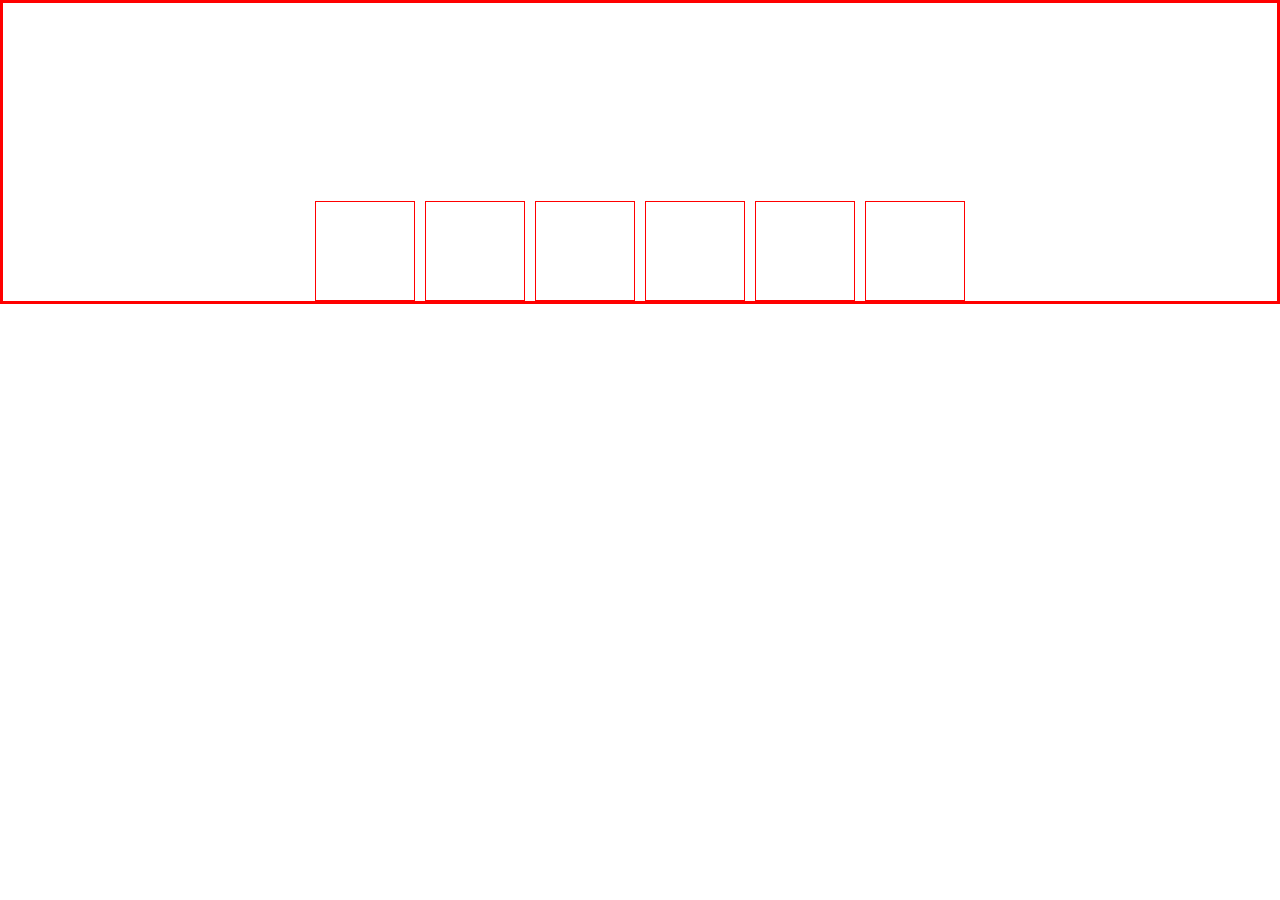
<file: foundations/flex/index.html>
<!DOCTYPE html>
<html lang="en">
    <head>
        <meta charset="UTF-8">
        <title>Playing Around</title>
        <link rel="stylesheet" href="style.css">
    </head>
    <body>
        <div class="parent">
            <div class="child"></div>
            <div class="child"></div>
            <div class="child"></div>
            <div class="child"></div>
            <div class="child"></div>
            <div class="child"></div>
        </div>
    </body>
</html>
</file>
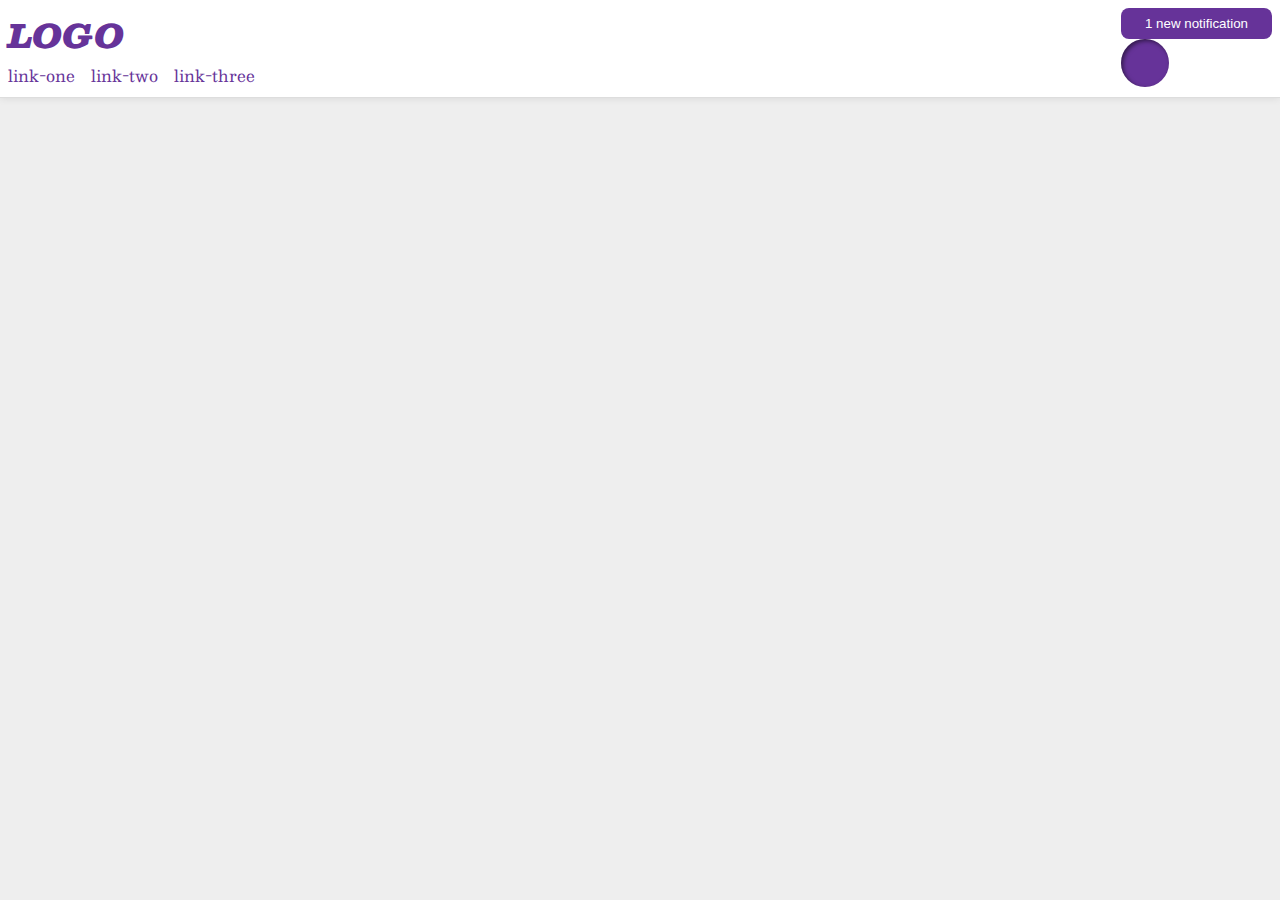
<file: foundations/flex/03-flex-header-2/index.html>
<!DOCTYPE html>
<html lang="en">
  <head>
    <meta charset="UTF-8">
    <meta http-equiv="X-UA-Compatible" content="IE=edge">
    <meta name="viewport" content="width=device-width, initial-scale=1.0">
    <title>Flex Header 2</title>
    <link rel="stylesheet" href="style.css">
  </head>
  <body>
    <div class="header">
      <div class="logo-links">
        <div class="logo"> LOGO </div>
      <ul class="links">
        <li><a href="https://google.com">link-one</a></li>
        <li><a href="https://google.com">link-two</a></li>
        <li><a href="https://google.com">link-three</a></li>
      </ul>
      </div>
      
      <div class="buttons">
        <button class="notifications">
        1 new notification
      </button>
      <div class="profile-image"></div>
      </div>
    </div>
  </body>
</html>
</file>
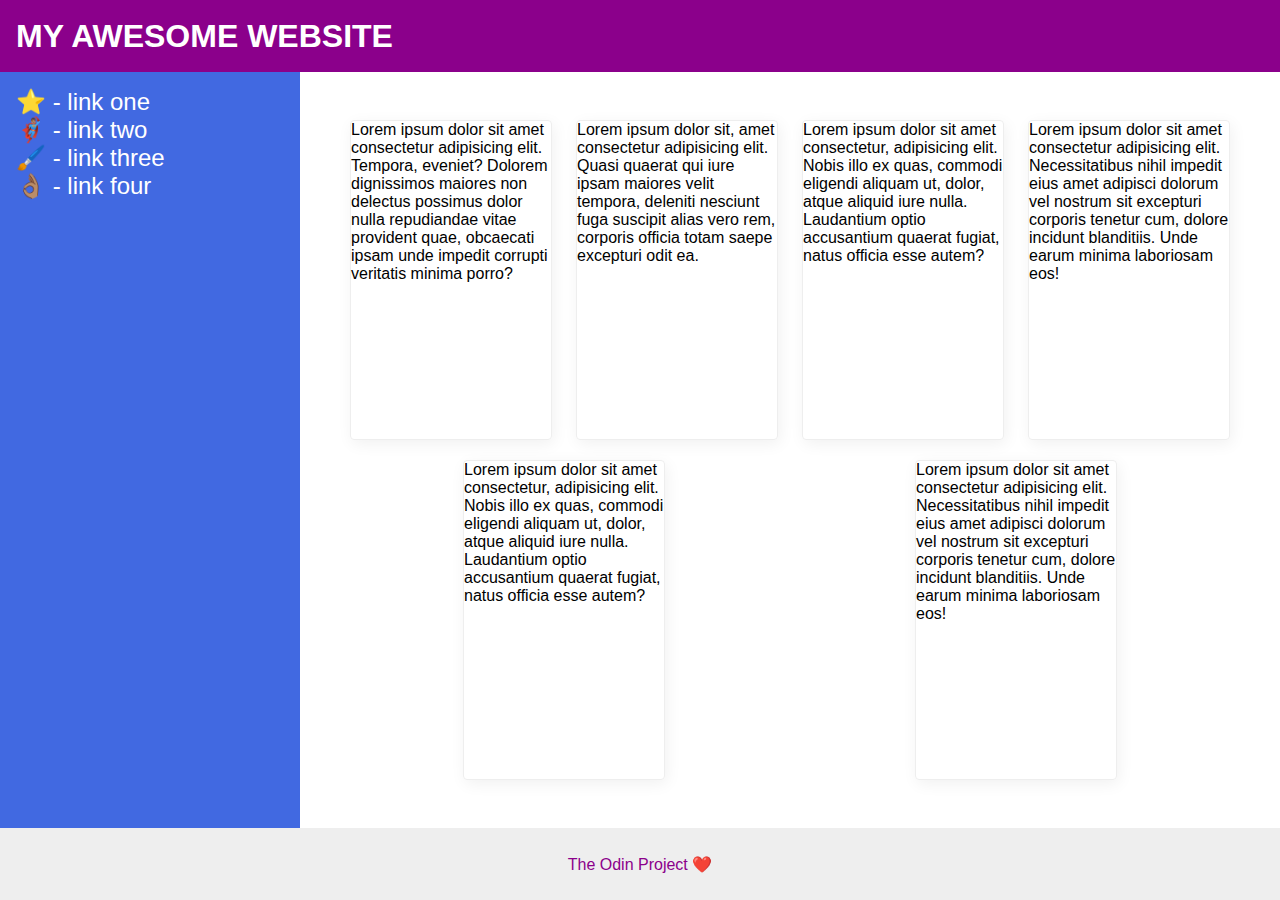
<file: foundations/flex/07-flex-layout-2/index.html>
<!DOCTYPE html>
<html lang="en">
  <head>
    <meta charset="UTF-8">
    <meta http-equiv="X-UA-Compatible" content="IE=edge">
    <meta name="viewport" content="width=device-width, initial-scale=1.0">
    <title>The Holy Grail</title>
    <link rel="stylesheet" href="style.css">
  </head>
  <body>
    <div class="header">
      MY AWESOME WEBSITE
    </div>
    
    <div class="container">
      <div class="sidebar">
      <ul>
        <li><a href="#">⭐ - link one</a></li>
        <li><a href="#">🦸🏽‍♂️ - link two</a></li>
        <li><a href="#">🖌️ - link three</a></li>
        <li><a href="#">👌🏽 - link four</a></li>
      </ul>
      </div>

      <div class="content">
        <div class="card">Lorem ipsum dolor sit amet consectetur adipisicing elit. Tempora, eveniet? Dolorem dignissimos maiores non delectus possimus dolor nulla repudiandae vitae provident quae, obcaecati ipsam unde impedit corrupti veritatis minima porro?</div>
        <div class="card">Lorem ipsum dolor sit, amet consectetur adipisicing elit. Quasi quaerat qui iure ipsam maiores velit tempora, deleniti nesciunt fuga suscipit alias vero rem, corporis officia totam saepe excepturi odit ea.</div>
        <div class="card">Lorem ipsum dolor sit amet consectetur, adipisicing elit. Nobis illo ex quas, commodi eligendi aliquam ut, dolor, atque aliquid iure nulla. Laudantium optio accusantium quaerat fugiat, natus officia esse autem?</div>
        <div class="card">Lorem ipsum dolor sit amet consectetur adipisicing elit. Necessitatibus nihil impedit eius amet adipisci dolorum vel nostrum sit excepturi corporis tenetur cum, dolore incidunt blanditiis. Unde earum minima laboriosam eos!</div>
        <div class="card">Lorem ipsum dolor sit amet consectetur, adipisicing elit. Nobis illo ex quas, commodi eligendi aliquam ut, dolor, atque aliquid iure nulla. Laudantium optio accusantium quaerat fugiat, natus officia esse autem?</div>
        <div class="card">Lorem ipsum dolor sit amet consectetur adipisicing elit. Necessitatibus nihil impedit eius amet adipisci dolorum vel nostrum sit excepturi corporis tenetur cum, dolore incidunt blanditiis. Unde earum minima laboriosam eos!</div>
      </div>
    </div>
    
    <div class="footer">
      The Odin Project ❤️
    </div>
  </body>
</html>
</file>
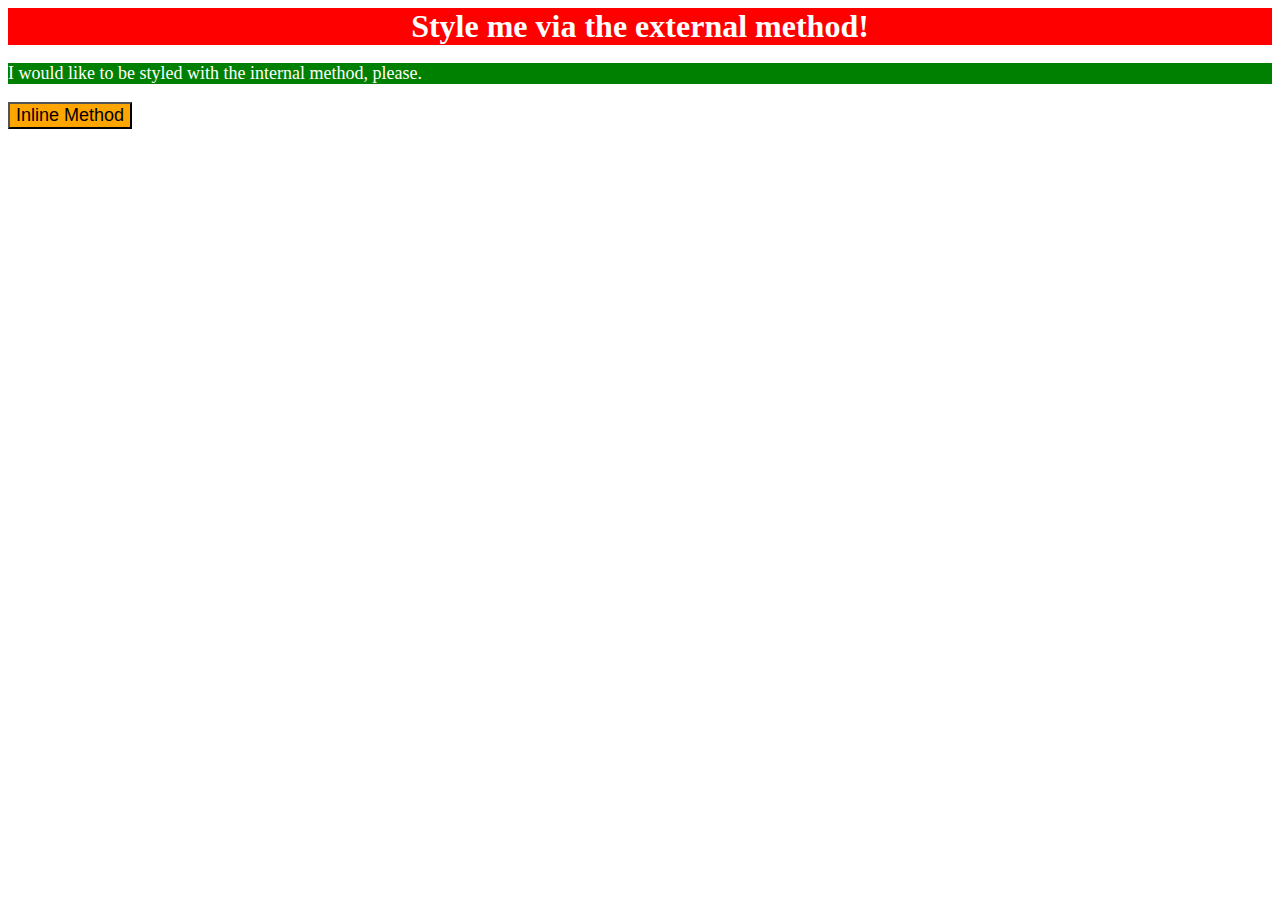
<file: foundations/intro-to-css/01-css-methods/index.html>
<!DOCTYPE html>
<html lang="en">
  <head>
    <meta charset="UTF-8">
    <meta http-equiv="X-UA-Compatible" content="IE=edge">
    <meta name="viewport" content="width=device-width, initial-scale=1.0">
    <link rel="stylesheet" href="style.css">
    <style>
      p {
        background-color: green;
        color: white;
        font-size: 18px;
      }
    </style>
    <title>Methods for Adding CSS</title>
  </head>
  <body>
    <div>Style me via the external method!</div>
    <p>I would like to be styled with the internal method, please.</p>
    <button style="background-color: orange; font-size: 18px;">Inline Method</button>
  </body>
</html>
</file>
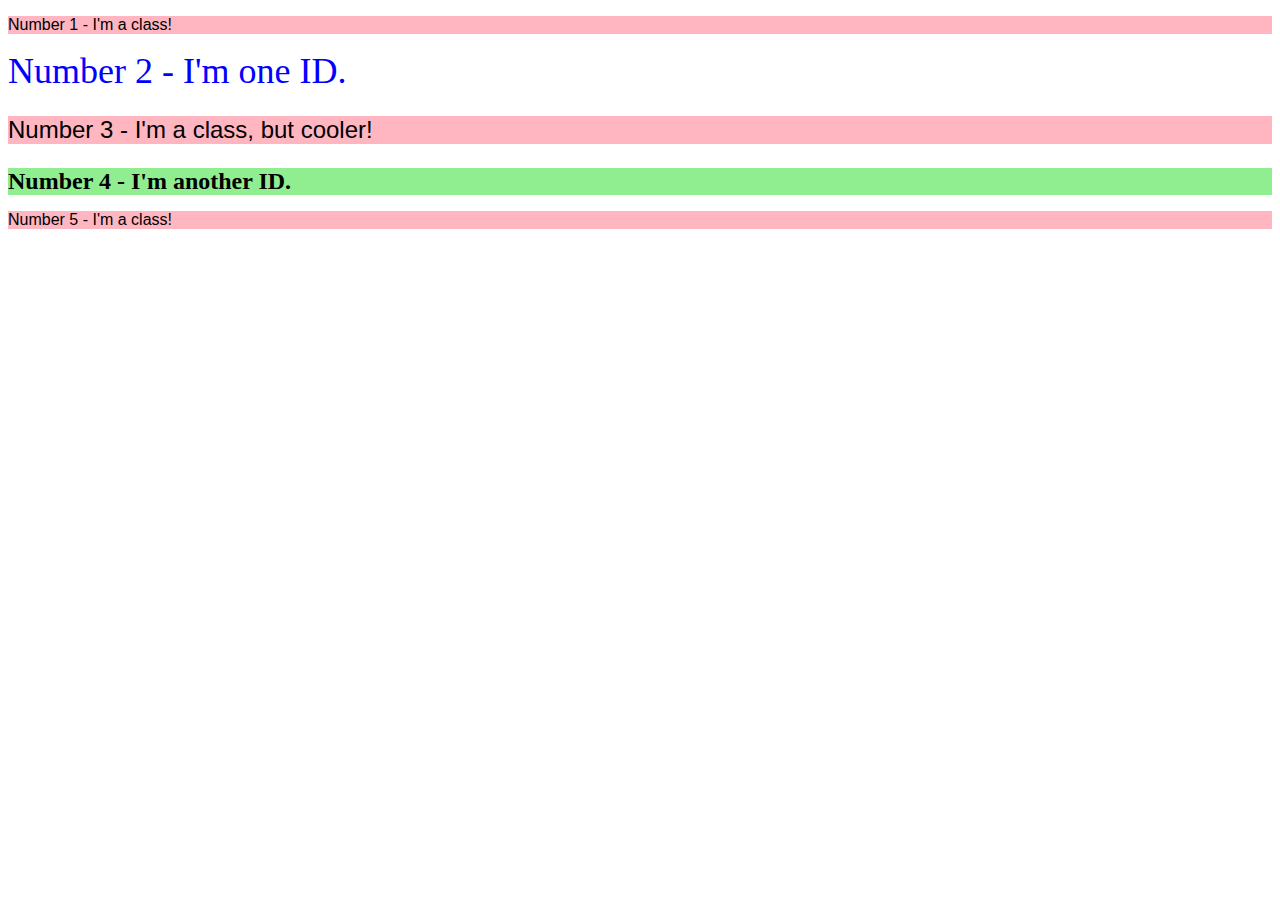
<file: foundations/intro-to-css/02-class-id-selectors/index.html>
<!DOCTYPE html>
<html lang="en">
  <head>
    <meta charset="UTF-8">
    <meta http-equiv="X-UA-Compatible" content="IE=edge">
    <meta name="viewport" content="width=device-width, initial-scale=1.0">
    <title>Class and ID Selectors</title>
    <link rel="stylesheet" href="style.css">
  </head>
  <body>
    <p class="odds">Number 1 - I'm a class!</p>
    <div id="oneid">Number 2 - I'm one ID.</div>
    <p class="odds font">Number 3 - I'm a class, but cooler!</p>
    <div id="twoid">Number 4 - I'm another ID.</div>
    <p class="odds">Number 5 - I'm a class!</p>
  </body>
</html>
</file>
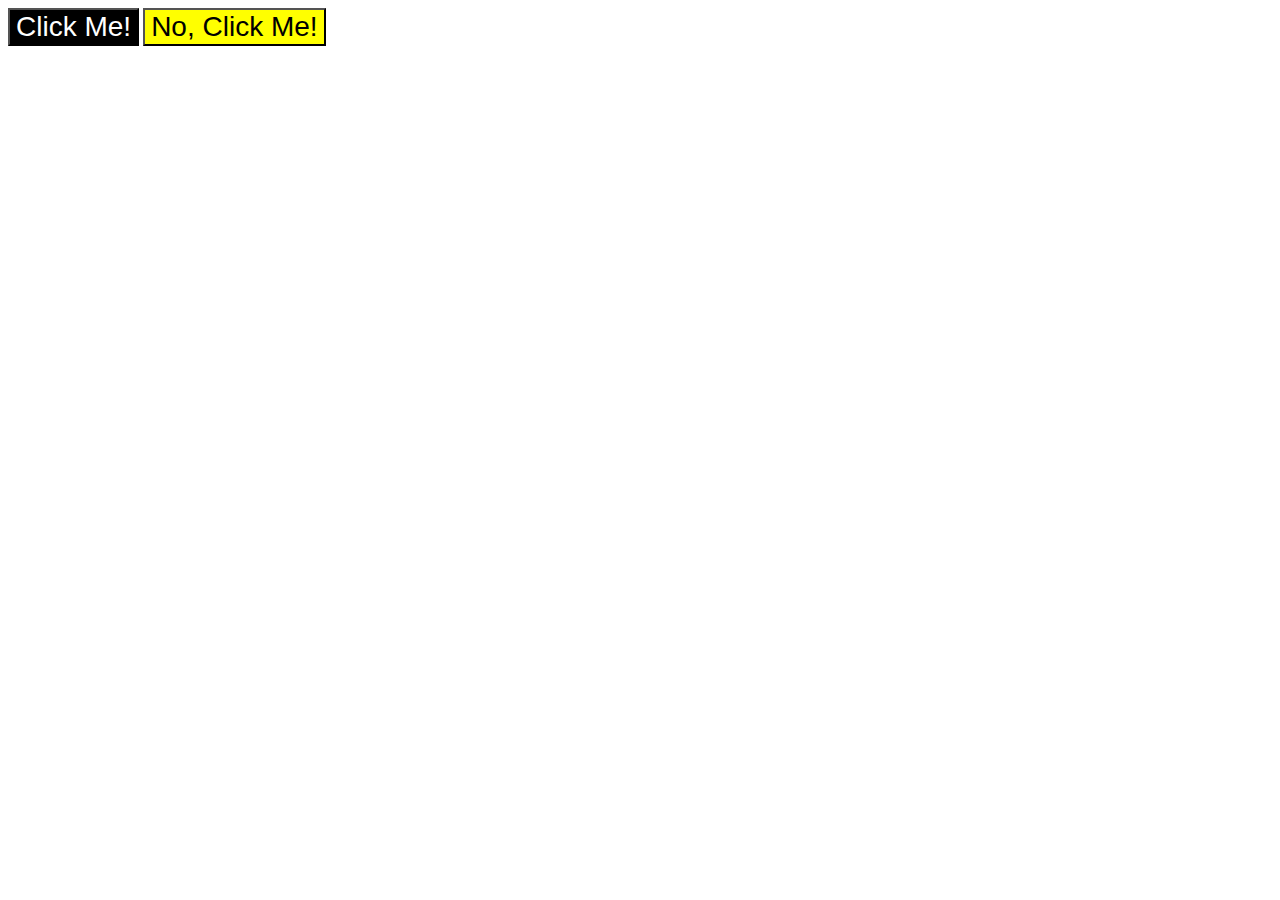
<file: foundations/intro-to-css/03-grouping-selectors/index.html>
<!DOCTYPE html>
<html lang="en">
  <head>
    <meta charset="UTF-8">
    <meta http-equiv="X-UA-Compatible" content="IE=edge">
    <meta name="viewport" content="width=device-width, initial-scale=1.0">
    <title>Grouping Selectors</title>
    <link rel="stylesheet" href="style.css">
  </head>
  <body>
    <button class="font font-type black">Click Me!</button>
    <button class="font font-type yellow">No, Click Me!</button>
  </body>
</html>
</file>
<file: foundations/flex/style.css>
html {
    box-sizing: border-box;
}

*,
*::before,
*::after {
    box-sizing: inherit;
    margin: 0;
    padding: 0;
    border: 1px solid red;
}

.parent {
  display: flex;
  /* flex-direction: row; */
  justify-content: center;
  align-items: flex-end;
  height: 300px; 
  gap: 10px;
}

.child {
  width: 100px;  
  height: 100px; 
  /* margin: auto;  */
}
</file>
<file: foundations/flex/03-flex-header-2/style.css>
/* this is some magical font-importing.  
you'll learn about it later. */
@import url('https://fonts.googleapis.com/css2?family=Besley:ital,wght@0,400;1,900&display=swap');

body {
  margin: 0;
  background: #eee;
  font-family: Besley, serif;
}

.header {
  background: white;
  border-bottom: 1px solid #ddd;
  box-shadow: 0 0 8px rgba(0,0,0,.1);
  display: flex;
  justify-content: space-between;
  padding: 8px;
}

.profile-image {
  background: rebeccapurple;
  box-shadow: inset 2px 2px 4px rgba(0,0,0,.5);
  border-radius: 50%;
  width: 48px;
  height: 48px;
}

.logo {
  color: rebeccapurple;
  font-size: 32px;
  font-weight: 900;
  font-style: italic;
}

button {
  border: none;
  border-radius: 8px;
  background: rebeccapurple;
  color: white;
  padding: 8px 24px;
  display: flex;
}

a {
  /* this removes the line under our links */
  text-decoration: none;
  color: rebeccapurple;
}

ul {
  list-style-type: none;
  display: flex;
  gap: 16px;
  padding: 0;
  margin: 0;
}
</file>
<file: foundations/flex/07-flex-layout-2/style.css>
body {
  font-family: -apple-system, BlinkMacSystemFont, 'Segoe UI', Roboto, Oxygen, Ubuntu, Cantarell, 'Open Sans', 'Helvetica Neue', sans-serif;
  margin: 0;
  min-height: 100vh;
  display: flex;
  flex-direction: column;
}

.header {
  height: 72px;
  background: darkmagenta;
  color: white;
  font-size: 32px;
  font-weight: 900;
  display: flex;
  align-items: center;
  padding: 0 16px;
}

.footer {
  height: 72px;
  background: #eee;
  color: darkmagenta;
  display: flex;
  justify-content: center;
  align-items: center;
}

.sidebar {
  width: 300px;
  background: royalblue;
  box-sizing: border-box;
  display: flex;
}

.card {
  border: 1px solid #eee;
  box-shadow: 2px 4px 16px rgba(0,0,0,.06);
  border-radius: 4px;
}

.container {
  display: flex;
  flex: 1;
}

.sidebar {
  max-width: 300px;
  flex-shrink: 0;
  padding: 16px;
}
.content {
  display: flex;
  /* flex-direction: column; */
  justify-content: space-around;
  flex-wrap: wrap;
  gap: 20px;
  padding: 48px;

}

a,
ul {
  font-size: 24px;
  text-decoration: none;
  color: white;
  list-style-type: none;
  padding: 0;
  margin: 0;
}

.card {
  flex: 0 1 200px;
}
</file>
<file: foundations/intro-to-css/01-css-methods/style.css>
div {
    background-color: red; 
    color: white; 
    font-size: 32px;
    text-align: center;
    font-weight: 700;
}
</file>
<file: foundations/intro-to-css/02-class-id-selectors/style.css>
.odds {
    background-color: #ffb6c1;
    font-family: Verdana, DejaVuSans, sans-serif;
}

#oneid {
    color: #0000ff;
    font-size: 36px;
}

.font {
    font-size: 24px;
}

#twoid {
    background-color: #90ee90;
    font-size: 24px;
    font-weight: bold;
}
</file>
<file: foundations/intro-to-css/03-grouping-selectors/style.css>
.font,
.font-type {
    font-size: 28px;
    font-family: Helvetica, 'Times New Roman', sans-serif; 
}

.black {
    background-color: rgb(0, 0, 0);
    color: rgb(255, 255, 255);
}

.yellow {
    background-color: rgb(255, 255, 0);
}
</file>
